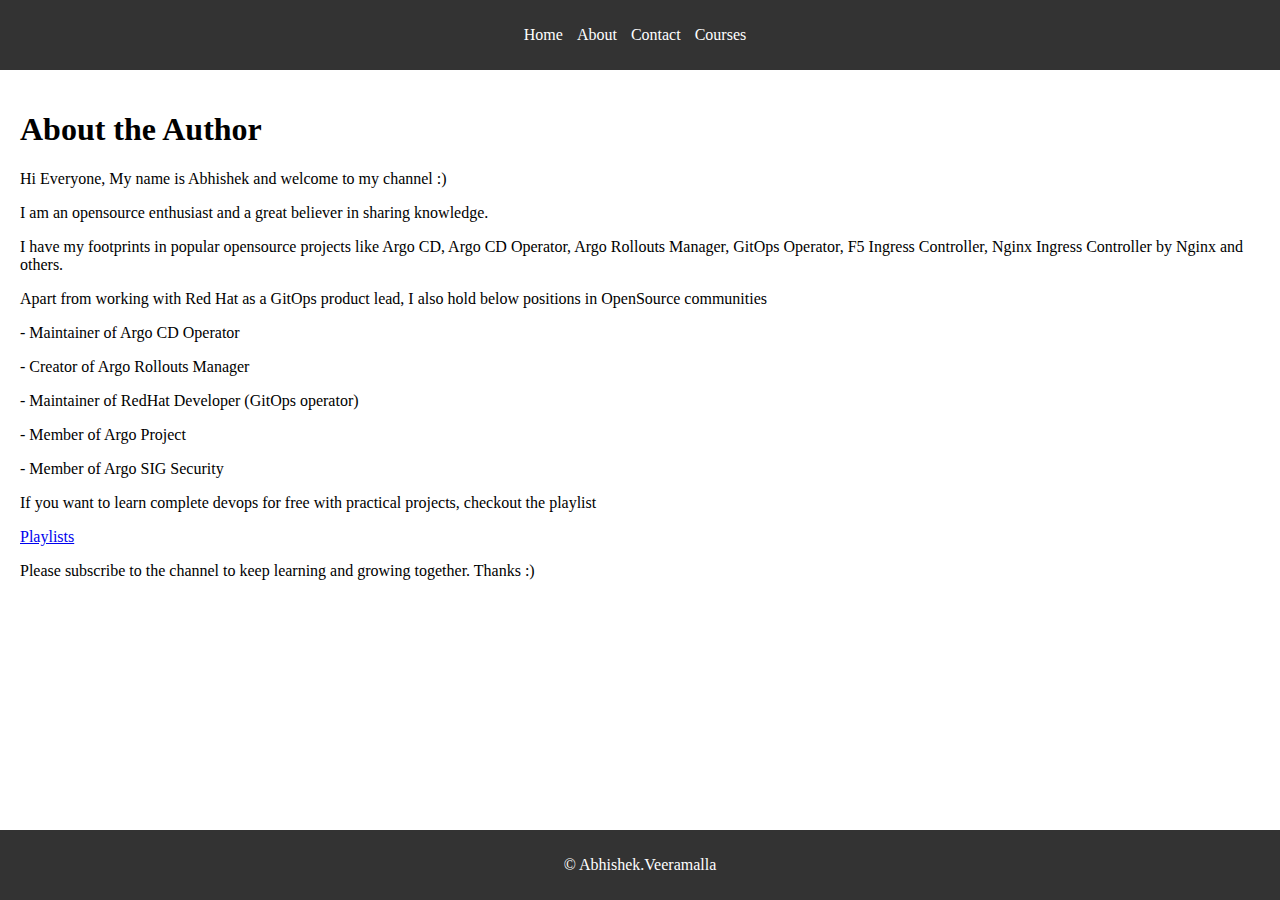
<file: static/about.html>
<Docktype html>
<html>
    <head>
        <title>About</title>
        <style>
            body {
                margin: 0;
                padding: 0;
            }

            header {
                background-color: #333;
                color: #fff;
                padding: 10px 0;
                text-align: center;
            }

            nav ul {
                list-style-type: none;
                padding: 0;
            }

            nav ul li {
                display: inline;
                margin-right: 10px;
            }

            nav ul li a {
                color: #fff;
                text-decoration: none;
            }

            main {
                padding: 20px;
            }

            section {
                margin-bottom: 20px;
            }

            footer {
                background-color: #333;
                color: #fff;
                text-align: center;
                padding: 10px 0;
                position: fixed;
                bottom: 0;
                width: 100%;
            }
        </style>
    </head>
    <body>
        <header>
            <nav>
                <ul>
                    <li><a href="home">Home</a></li>
                    <li><a href="about">About</a></li>
                    <li><a href="contact">Contact</a></li>
                    <li><a href="courses">Courses</a></li>
                </ul>
            </nav>
        </header>

        <main>
            <section>
                <h1>About the Author</h1>
                <p>Hi Everyone, My name is Abhishek and welcome to my channel :)</p>

                    <p>    I am an opensource enthusiast and a great believer in sharing knowledge. </p>
                        <p>  I have my footprints in popular opensource projects like Argo CD, Argo CD Operator, Argo Rollouts Manager, GitOps Operator, F5 Ingress Controller, Nginx Ingress Controller by Nginx and others. </p>
                    
                            <p> Apart from working with Red Hat as a GitOps product lead, I also hold below positions in OpenSource communities</p>
                                <p>  - Maintainer of Argo CD Operator</p>
                                    <p> - Creator of Argo Rollouts Manager</p>
                                        <p> - Maintainer of RedHat Developer (GitOps operator)</p>
                                            <p> - Member of Argo Project</p>
                                                <p> - Member of Argo SIG Security</p>
                    
                                                    <p> If you want to learn complete devops for free with practical projects, checkout the playlist</p>
                                                        <p><a href="https://www.youtube.com/playlist?list=PLdpzxOOAlwvIKMhk8WhzN1pYoJ1YU8Csa"> Playlists</a></p>
                    
                                                            <p> Please subscribe to the channel to keep learning and growing together. Thanks :)</p>
            </section>
        </main>

        <footer>
            <p>&copy; Abhishek.Veeramalla</p>
        </footer>
    </body>
</html>
</file>
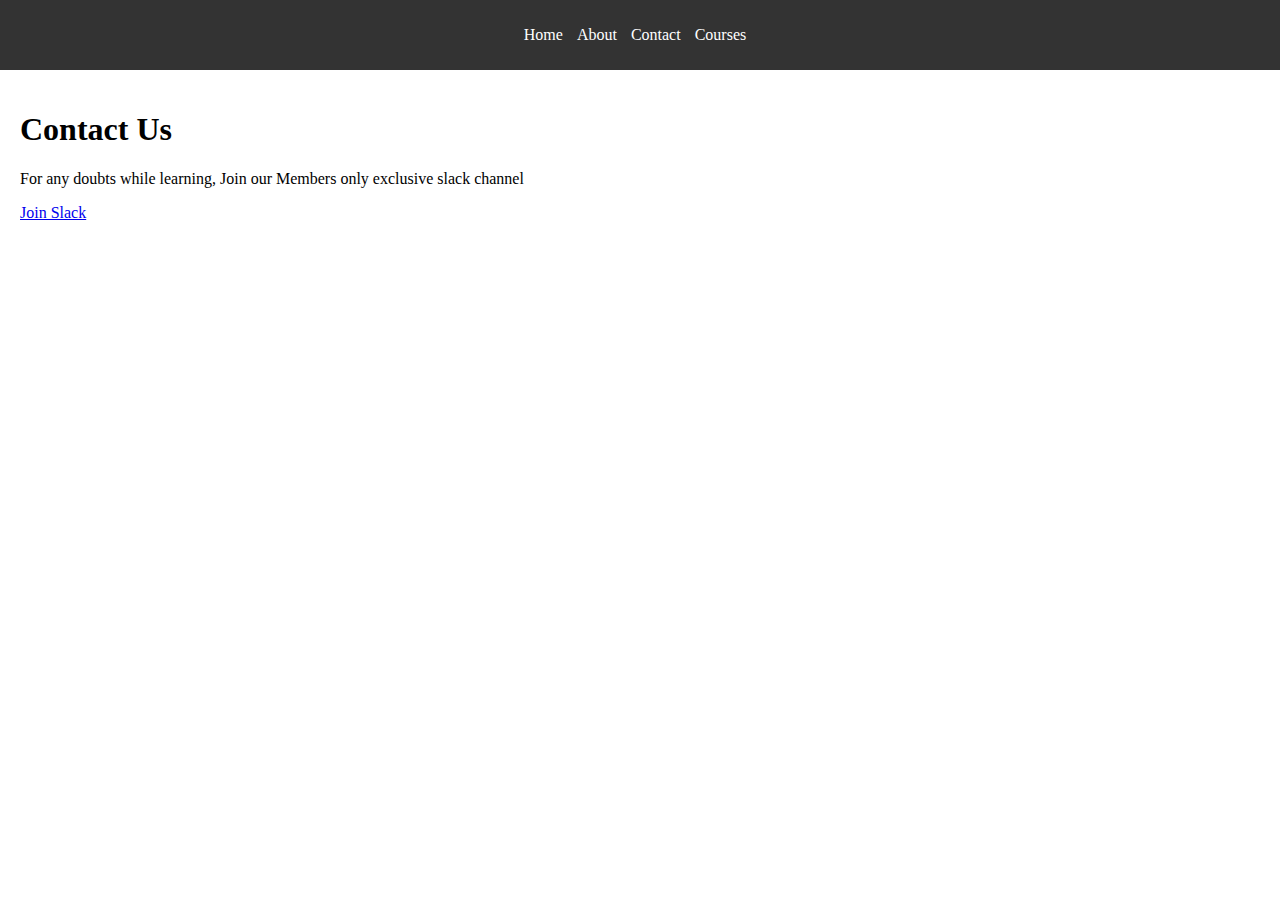
<file: static/contact.html>
<Doctype html>
<html>
    <head>
        <title>Contact</title>
        <style>
            body {
                margin: 0;
                padding: 0;
            }

            header {
                background-color: #333;
                color: #fff;
                padding: 10px 0;
                text-align: center;
            }

            nav ul {
                list-style-type: none;
                padding: 0;
            }

            nav ul li {
                display: inline;
                margin-right: 10px;
            }

            nav ul li a {
                color: #fff;
                text-decoration: none;
            }

            main {
                padding: 20px;
            }

            section {
                margin-bottom: 20px;
            }

            footer {
                background-color: #333;
                color: #fff;
                text-align: center;
                padding: 10px 0;
                position: fixed;
                bottom: 0;
                width: 100%;
            }
        </style>
    </head>
    <body>
        <header>
            <nav>
                <ul>
                    <li><a href="home">Home</a></li>
                    <li><a href="about">About</a></li>
                    <li><a href="contact">Contact</a></li>
                    <li><a href="courses">Courses</a></li>
                </ul>
            </nav>
        </header>

        <main>
            <section>
                <h1>Contact Us</h1>
                <p>For any doubts while learning, Join our Members only exclusive slack channel</p>
                <a href="https://www.youtube.com/abhishekVeeramalla/join">Join Slack</a>
</file>
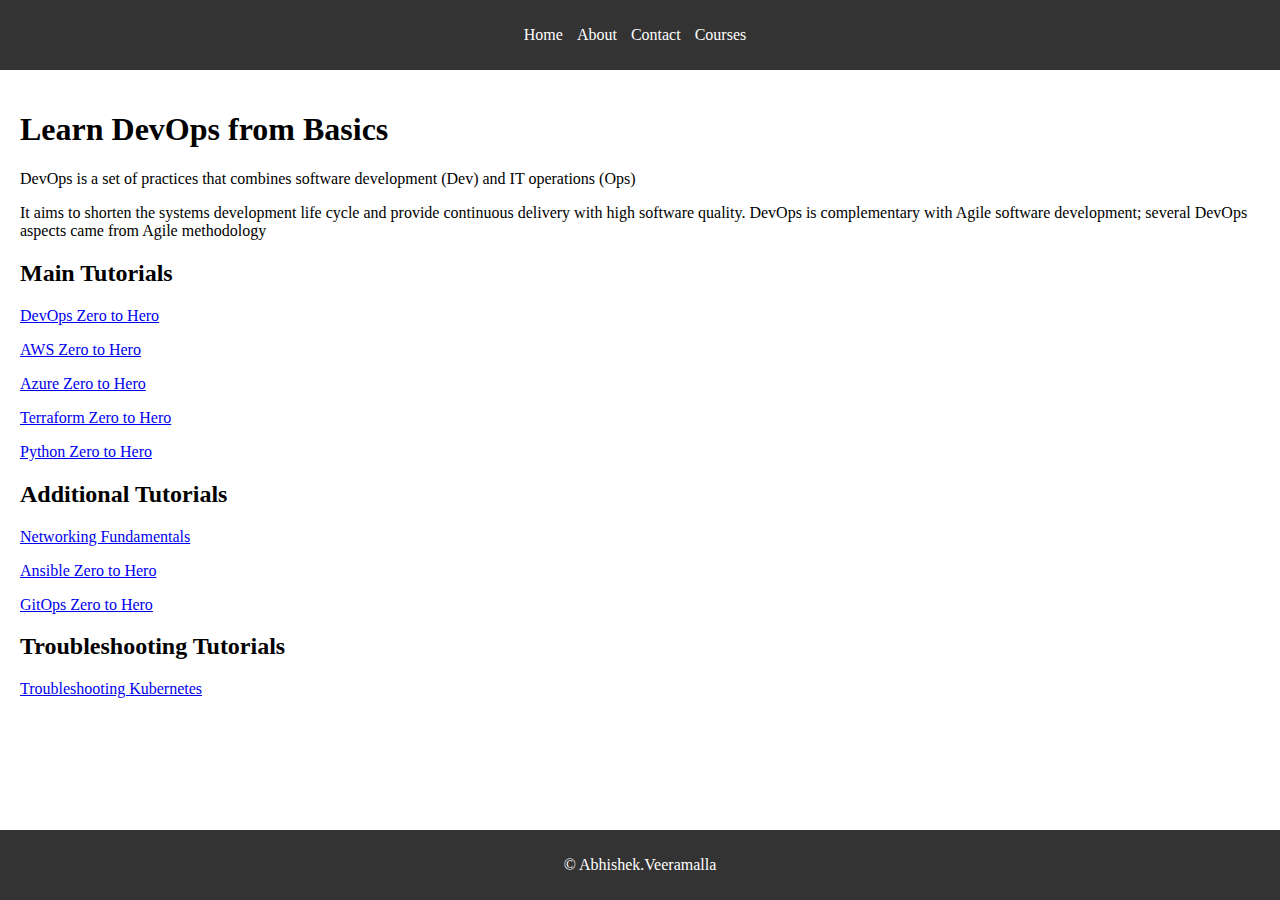
<file: static/courses.html>
<DocType html>

<html>
    <head>
        <title>Learn DevOps from Basics</title>
        <style>
            body {
                margin: 0;
                padding: 0;
            }

            header {
                background-color: #333;
                color: #fff;
                padding: 10px 0;
                text-align: center;
            }

            nav ul {
                list-style-type: none;
                padding: 0;
            }

            nav ul li {
                display: inline;
                margin-right: 10px;
            }

            nav ul li a {
                color: #fff;
                text-decoration: none;
            }

            main {
                padding: 20px;
            }

            section {
                margin-bottom: 20px;
            }

            footer {
                background-color: #333;
                color: #fff;
                text-align: center;
                padding: 10px 0;
                position: fixed;
                bottom: 0;
                width: 100%;
            }
        </style>
    </head>
    <body>
        <header>
            <nav>
                <ul>
                    <li><a href="home">Home</a></li>
                    <li><a href="about">About</a></li>
                    <li><a href="contact">Contact</a></li>
                    <li><a href="courses">Courses</a></li>
                </ul>
            </nav>
        </header>

        <main>
            <section>
                <h1>Learn DevOps from Basics</h1>
                <p>DevOps is a set of practices that combines software development (Dev) and IT operations (Ops)</p>
                <p>It aims to shorten the systems development life cycle and provide continuous delivery with high software quality. DevOps is complementary with Agile software development; several DevOps aspects came from Agile methodology</p>    

                <h2>Main Tutorials</h2>
                <p><a href="https://www.youtube.com/playlist?list=PLdpzxOOAlwvIKMhk8WhzN1pYoJ1YU8Csa">DevOps Zero to Hero</a></p>
                <p><a href="https://www.youtube.com/playlist?list=PLdpzxOOAlwvLNOxX0RfndiYSt1Le9azze">AWS Zero to Hero</a></p>
                <p><a href="https://www.youtube.com/playlist?list=PLdpzxOOAlwvIcxgCUyBHVOcWs0Krjx9xR">Azure Zero to Hero</a></p>
                <p><a href="https://www.youtube.com/playlist?list=PLdpzxOOAlwvI0O4PeKVV1-yJoX2AqIWuf">Terraform Zero to Hero</a></p>
                <p><a href="https://www.youtube.com/playlist?list=PLdpzxOOAlwvKwTyYNJCUwGPvql0TrsPgv">Python Zero to Hero</a></p>

                <h2>Additional Tutorials</h2>
                <p><a href="https://www.youtube.com/playlist?list=PLdpzxOOAlwvKv4MFW35XRskZbQbrt6ep-">Networking Fundamentals</a></p>
                <p><a href="https://www.youtube.com/playlist?list=PLdpzxOOAlwvLxd5nmtmORCmhD5jkrNbuE">Ansible Zero to Hero</a></p>
                <p><a href="https://www.youtube.com/playlist?list=PLdpzxOOAlwvKu7OZpgj1-MzJFqZ8RBp6f">GitOps Zero to Hero</a></p>

                <h2>Troubleshooting Tutorials</h2>
                <p><a href="https://www.youtube.com/playlist?list=PLdpzxOOAlwvIrFBI1farpLS_OSUBXJMLX">Troubleshooting Kubernetes</a></p>
            </section>
        </main>

        <footer>
            <p>&copy; Abhishek.Veeramalla</p>
        </footer>
    </body>
</html>
</file>
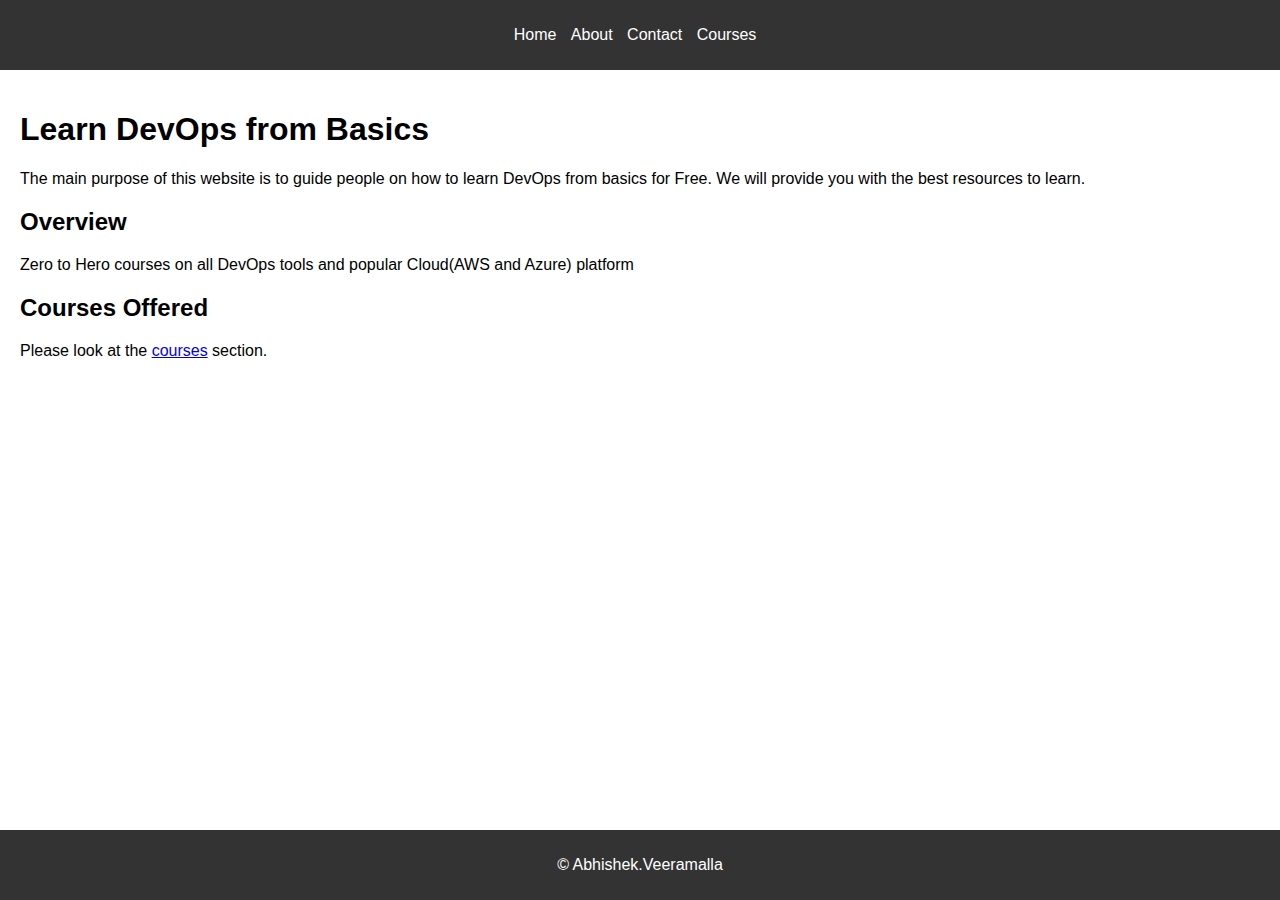
<file: static/home.html>
<!DOCTYPE html>
<html lang="en">
<head>
    <meta charset="UTF-8">
    <meta http-equiv="X-UA-Compatible" content="IE=edge">
    <meta name="viewport" content="width=device-width, initial-scale=1.0">
    <title>Home</title>
    <style>
        body {
            font-family: Arial, sans-serif;
            margin: 0;
            padding: 0;
        }

        header {
            background-color: #333;
            color: #fff;
            padding: 10px 0;
            text-align: center;
        }

        nav ul {
            list-style-type: none;
            padding: 0;
        }

        nav ul li {
            display: inline;
            margin-right: 10px;
        }

        nav ul li a {
            color: #fff;
            text-decoration: none;
        }

        main {
            padding: 20px;
        }

        section {
            margin-bottom: 20px;
        }

        footer {
            background-color: #333;
            color: #fff;
            text-align: center;
            padding: 10px 0;
            position: fixed;
            bottom: 0;
            width: 100%;
        }
    </style>    
</head>
<body>
    <header>
        <nav>
            <ul>
                <li><a href="home">Home</a></li>
                <li><a href="about">About</a></li>
                <li><a href="contact">Contact</a></li>
                <li><a href="courses">Courses</a></li>
            </ul>
        </nav>
    </header>

    <main>
        <section>
            <h1>Learn DevOps from Basics</h1>
            <p>The main purpose of this website is to guide people on how to learn DevOps 
                from basics for Free. We will provide you with the best resources to learn.
            </p>
        </section>

        <section>
            <h2>Overview</h2>
            <p> Zero to Hero courses on all DevOps tools and popular Cloud(AWS and Azure) platform</p>
        </section>

        <section>
            <h2>Courses Offered</h2>
            <p>Please look at the <a href="courses">courses</a> section.</p>  
        </section>
    </main>

    <footer>
        <p>&copy; Abhishek.Veeramalla</p>
    </footer>
</body>
</html>
</file>
